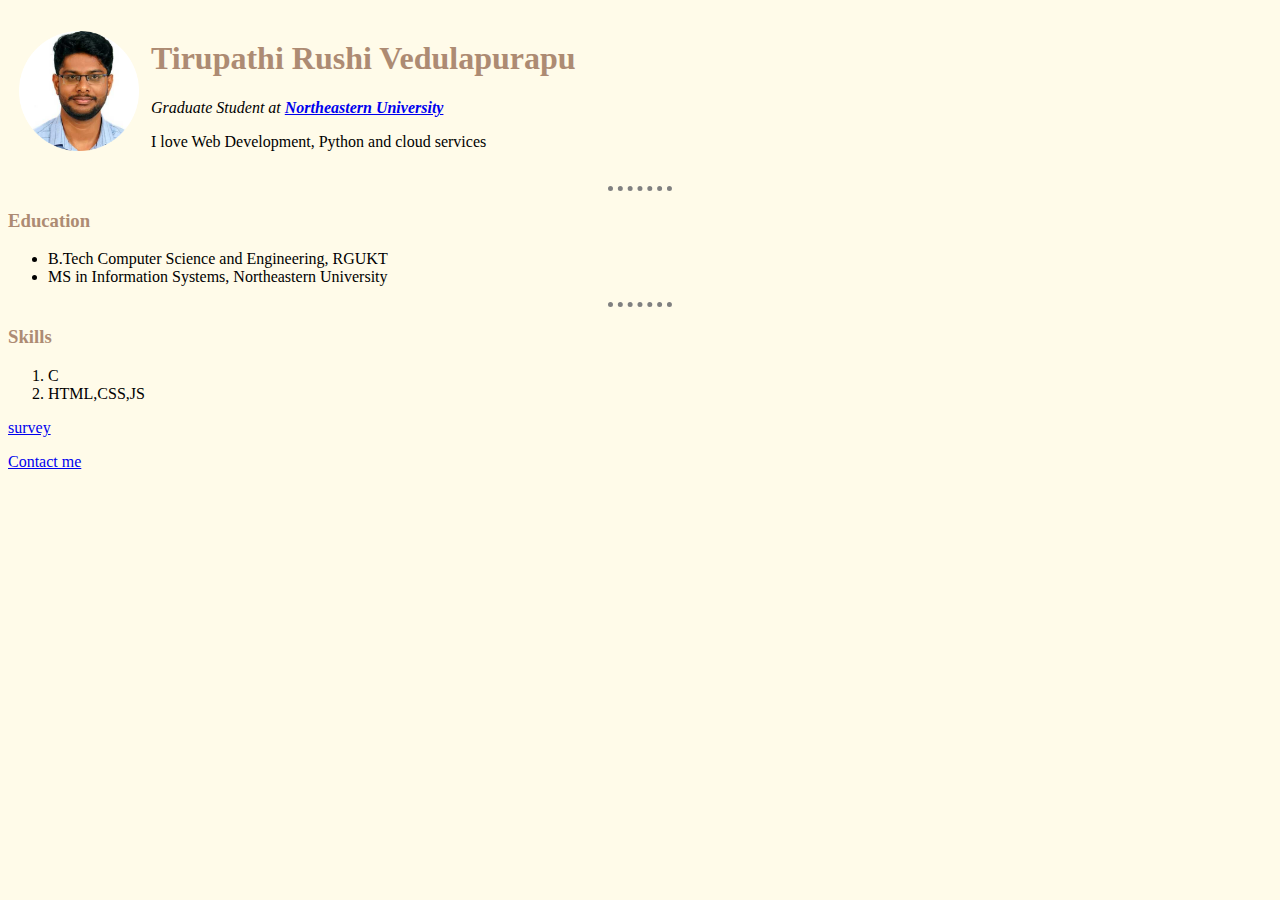
<file: index.html>
<!DOCTYPE html>
<html lang="en">
<head>
    <meta charset="UTF-8">
    <title>Rushi Vedulapurapu</title>
    <link rel="stylesheet" href="css/styles.css">
</head>
<body>
    <table cellspacing="10">
        <tr>
            <td><img src="images/rushi.jpg" alt="Rushi Vedulapurapu picture"></td>
            <td>
                <h1>Tirupathi Rushi Vedulapurapu</h1>
                <p><em>Graduate Student at <strong><a href="https://www.northeastern.edu/">
        Northeastern University</a></strong></em></p>
    <p>I love Web Development, Python and cloud services</p>
            </td>
        </tr>
    </table>

    <hr>
    <h3>Education</h3>
    <ul>
        <li>B.Tech Computer Science and Engineering, RGUKT</li>
        <li>MS in Information Systems, Northeastern University</li>
    </ul>
    <hr>
    <h3>Skills</h3>
    <ol>
        <li>C</li>
        <li>HTML,CSS,JS</li>
    </ol>
    <p><a href="survey.html">survey</a></p><p><a href="contact_me.html">Contact me</a></p>
</body>
</html>
</file>
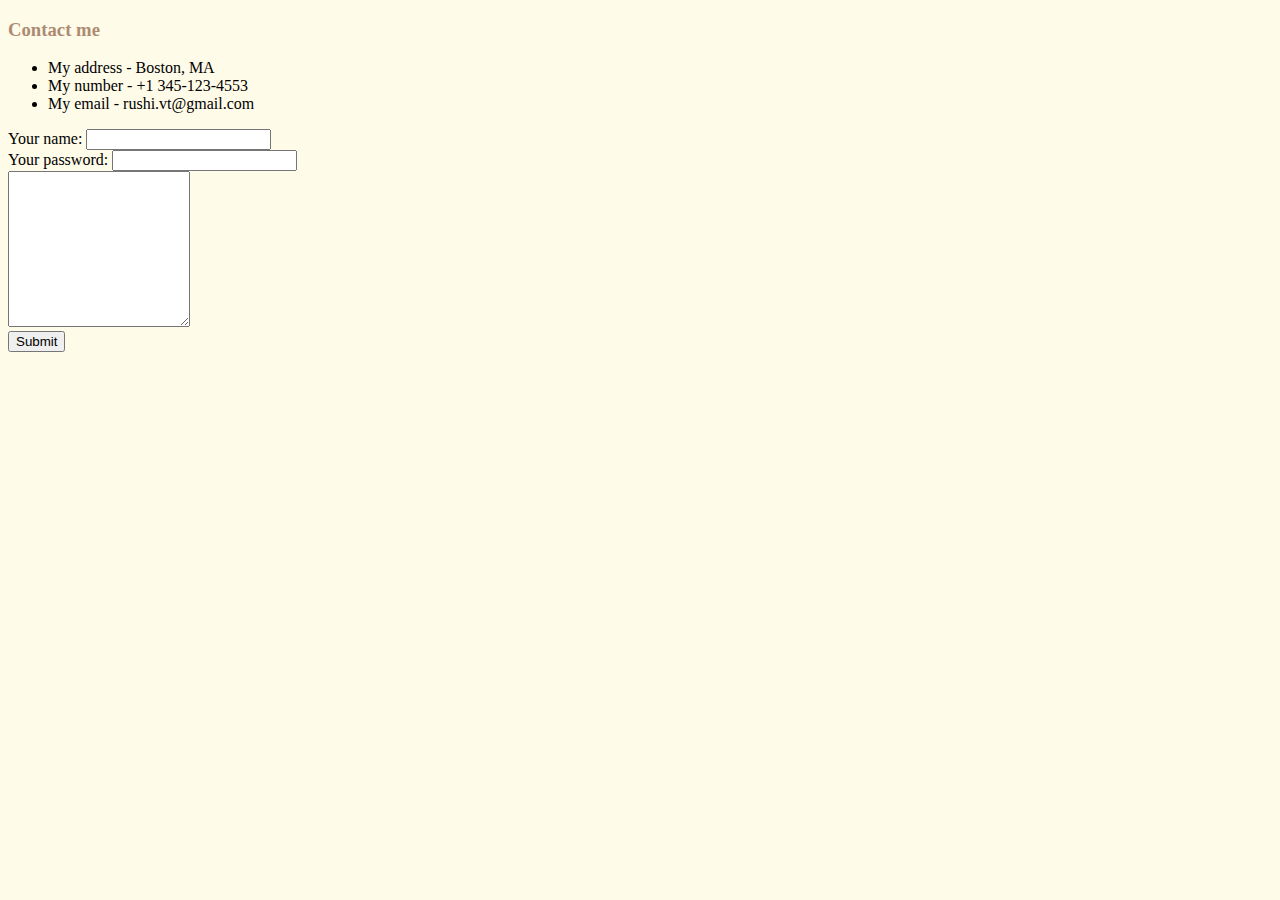
<file: contact_me.html>
<!DOCTYPE html>
<html lang="en">
<head>
    <meta charset="UTF-8">
    <title>Contact me</title>
    <link rel="stylesheet" href="css/styles.css">
</head>
<body>
    <h3>Contact me</h3>
    <ul>
        <li>My address - Boston, MA</li>
        <li>My number - +1 345-123-4553</li>
        <li>My email - rushi.vt@gmail.com</li>
    </ul>
    <form action="mailto:rushi.vt@gmail.com" method="post" enctype="text/plain">
        <label>Your name: </label>
        <input type="text" name="yourName" value=""><br>
        <label>Your password: </label>
        <input type="email" name="yourMail" value=""><br>
        <textarea rows="10" cols="20" name="yourMessage"></textarea><br>
        <input type="submit" name="">
    </form>
</body>
</html>
</file>
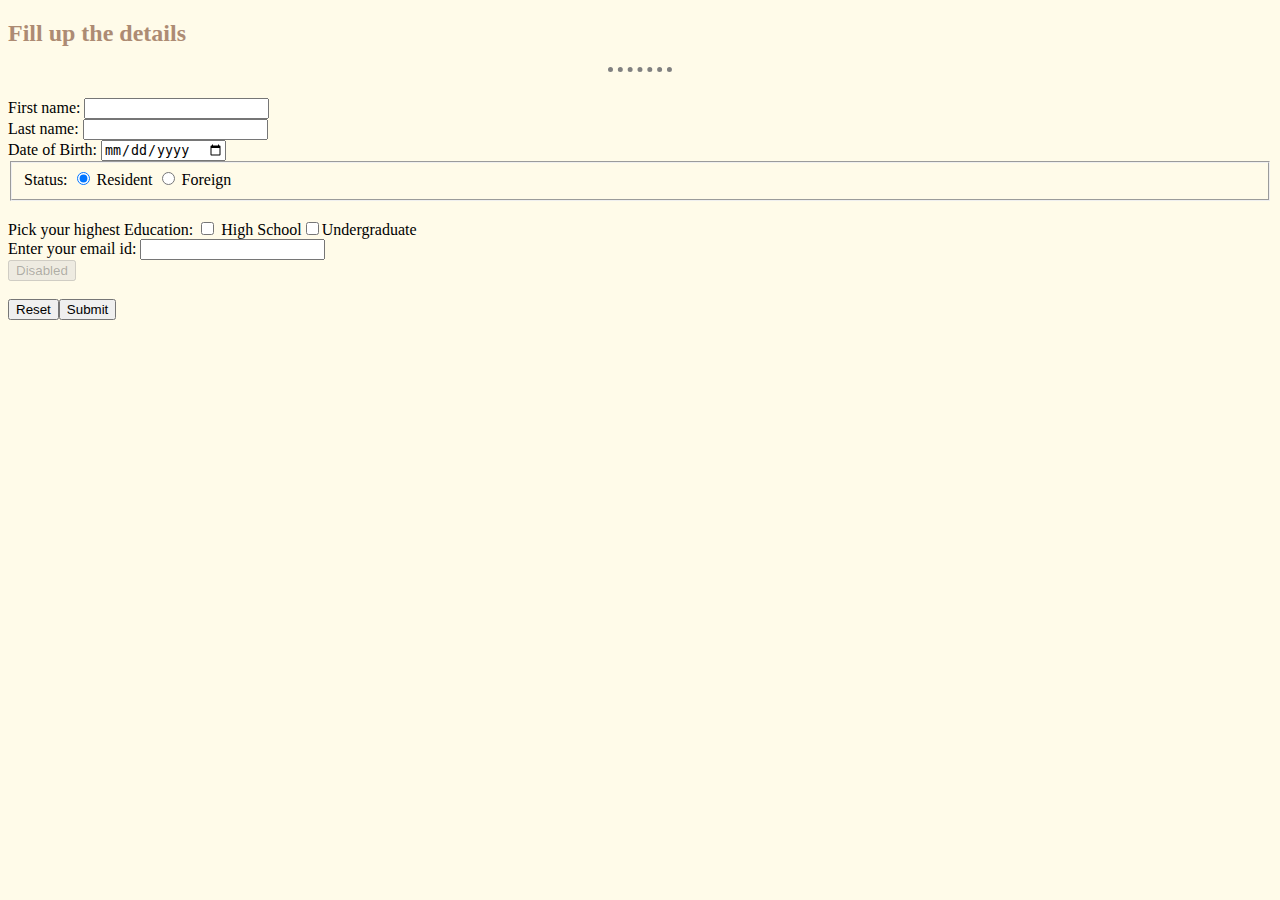
<file: survey.html>
<!DOCTYPE html>
<html lang="en">
<head>
    <meta charset="UTF-8">
    <title>Survey</title>
    <link rel="stylesheet" href="css/styles.css">
</head>
<body>
    <h2>Fill up the details</h2><hr>
    <form action="thankyou.html" name="survey" method="post"><br>
        <label>First name: </label><input type="text" name="first_name" value=""><br>
        <label>Last name: </label><input type="text" name="last_name" value=""><br>
        <label>Date of Birth: </label><input type="date" name="dob" id="dob"><br>
        <fieldset>
            <label>Status: </label><input type="radio" name="status" id="resident" value="Resident" checked>
            <label for="resident">
                Resident
            </label>
            <input type="radio" name="status" id="foreign" value="Foreign National">
            <label for="foreign">
                Foreign
            </label>
        </fieldset>
        <br>
        <label>Pick your highest Education: </label><input type="checkbox" name="highschool">
        High School<input type="checkbox" name="undergraduate">Undergraduate<br>
        <label>Enter your email id: </label><input type="email" name="email" id=""><br>
        <input type="button" value="Disabled" disabled><br>
        <br><input type="reset" value="Reset"><input type="submit" value="Submit">
    </form>
</body>
</html>
</file>
<file: css/styles.css>
body{
    background-color: #FFFBE9;
}
img{
    width: 120px;
    height: 120px;
}
hr{
    border-style: none;
    border-top-style: dotted;
    border-color: grey;
    border-width: 5px;
    width: 5%;
}
h1{
    color: #AD8B73;
}
h2{
    color:#AD8B73;
}
h3{
    color: #AD8B73;
}
</file>
